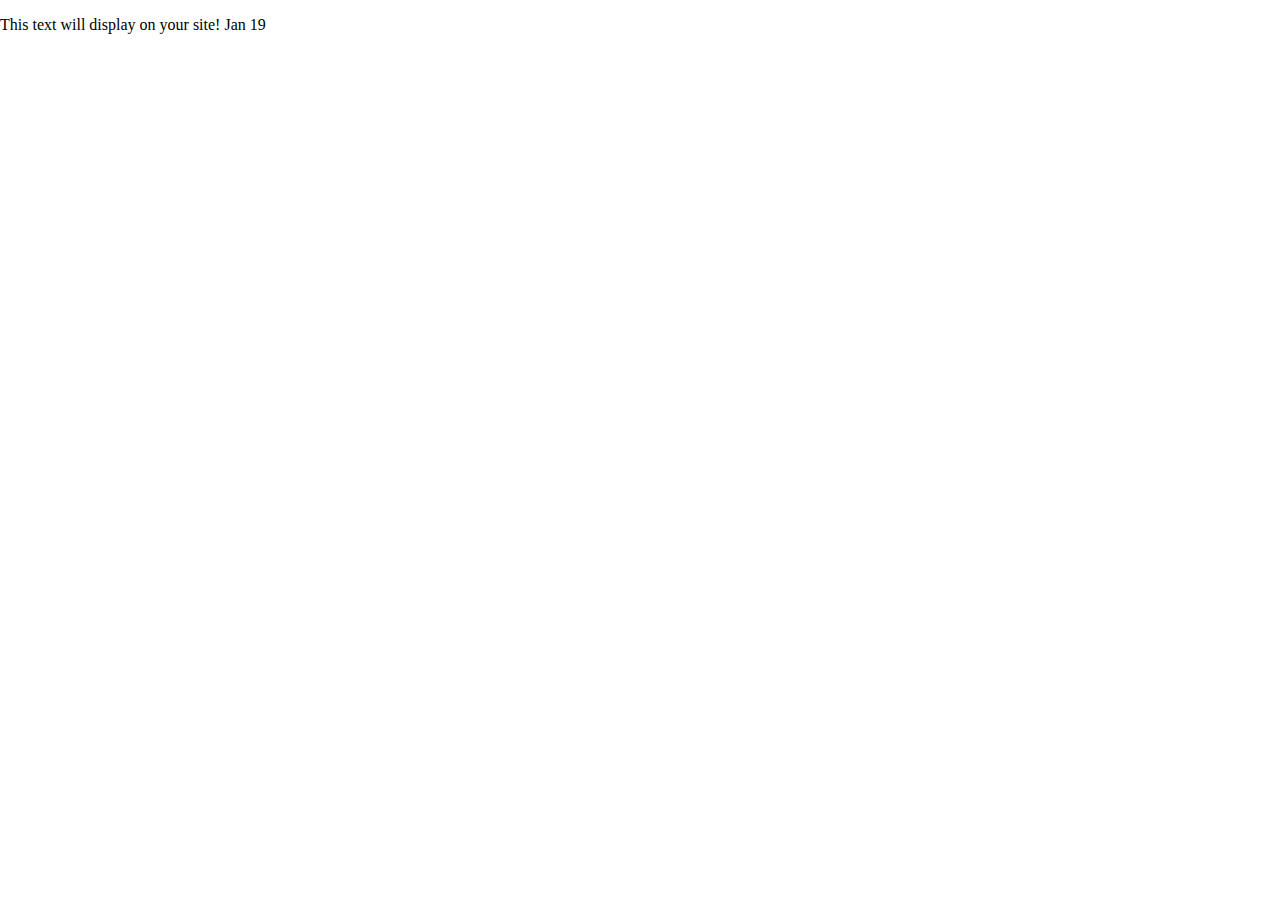
<file: index.html>
<!doctype html>
<html class="no-js" lang="en">

<head>
  <meta charset="utf-8">
  <title>Responsive Layouts</title>
  <meta name="description" content="This site will serve as the hub for many sub responsive layouts">
  <meta name="viewport" content="width=device-width, initial-scale=1">

  <meta property="og:title" content="">
  <meta property="og:type" content="">
  <meta property="og:url" content="">
  <meta property="og:image" content="">

  <link rel="manifest" href="site.webmanifest">
  <link rel="icon" href="icon.png">
  <!-- Place favicon.ico in the root directory -->

  <link rel="stylesheet" href="css/normalize.css">
  <link rel="stylesheet" href="css/main.css">

  <meta name="theme-color" content="#fafafa">
</head>

<body>
  <!-- Place your site's HTML here -->
  <p>This text will display on your site! Jan 19</p>
  <script src="js/main.js"></script>
</body>

</html>
</file>
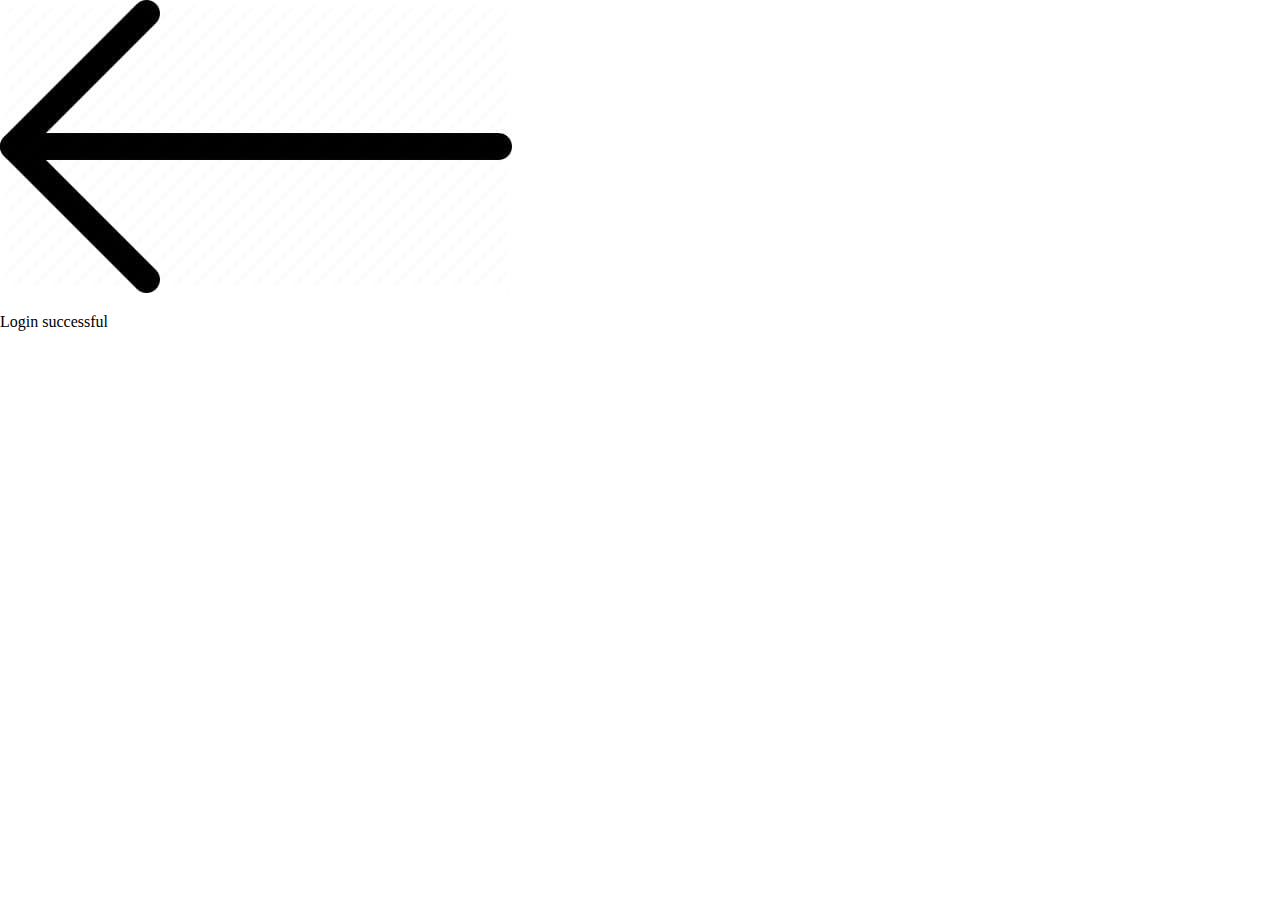
<file: login-success.html>
<!doctype html>
<html class="no-js" lang="en">

<head>
  <meta charset="utf-8">
  <title>Federal Bureau of Control</title>
  <meta name="description" content="The official website of the Federal Bureau of Control.">
  <meta name="viewport" content="width=device-width, initial-scale=1">

  <meta property="og:title" content="">
  <meta property="og:type" content="">
  <meta property="og:url" content="">
  <meta property="og:image" content="">

  <link rel="manifest" href="site.webmanifest">
  <link rel="icon" href="img/favicon.png">
  <!-- Place favicon.ico in the root directory -->

  <link rel="stylesheet" href="css/normalize.css">
  <link rel="stylesheet" href="css/main.css">

  <meta name="theme-color" content="#fafafa">
</head>

<body>
  <!-- Place your site's HTML here -->
  <div class="back-arrow">
    <a href="index.html">
      <img src="./img/left-arrow.jpg" alt="return to home">
    </a>
  </div>
  <p>Login successful</p>
  <script src="js/main.js"></script>
</body>

</html>
</file>
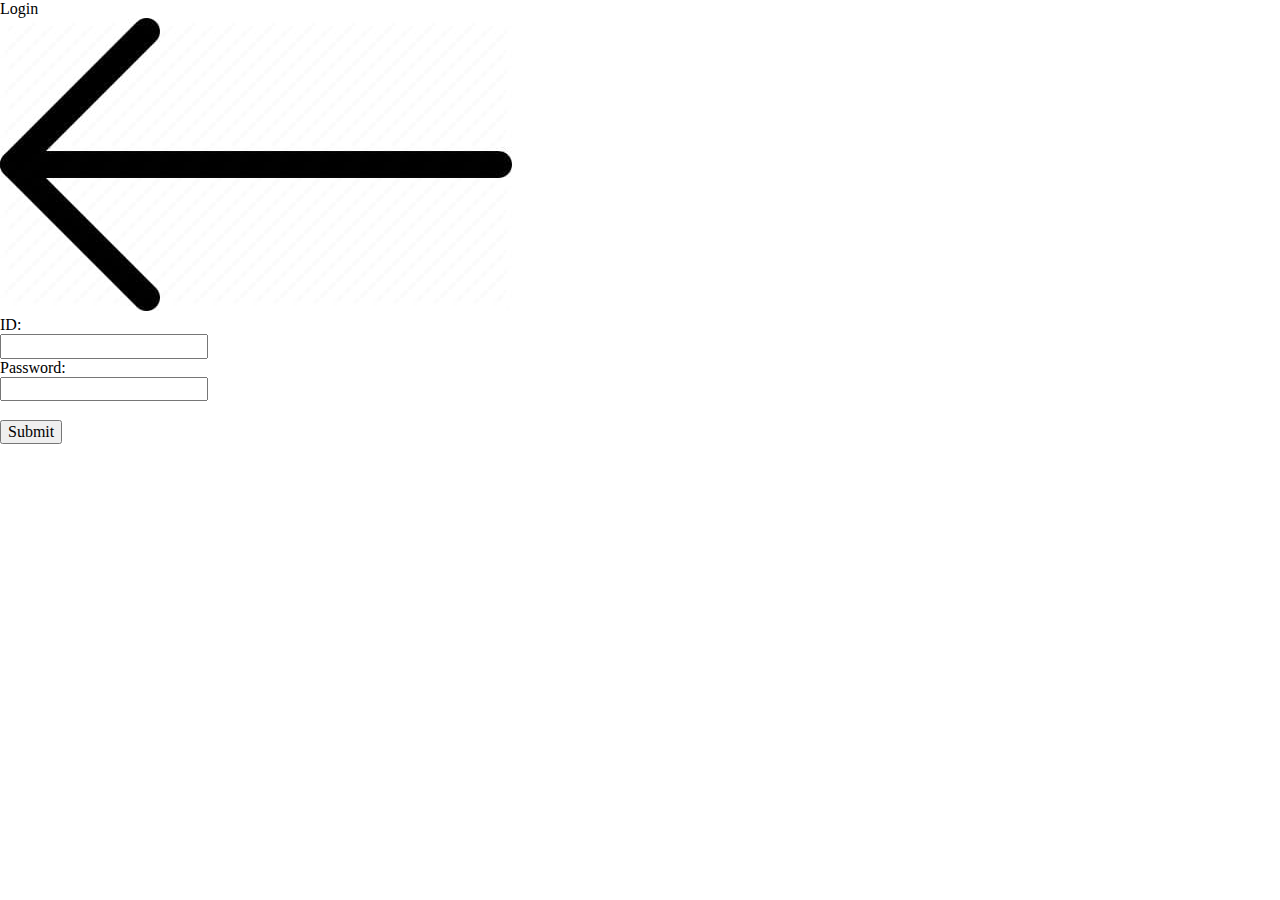
<file: login.html>
<!doctype html>
<html class="no-js" lang="en">

<head>
  <meta charset="utf-8">
  <title>Federal Bureau of Control</title>
  <meta name="description" content="The official website of the Federal Bureau of Control.">
  <meta name="viewport" content="width=device-width, initial-scale=1">

  <meta property="og:title" content="">
  <meta property="og:type" content="">
  <meta property="og:url" content="">
  <meta property="og:image" content="">

  <link rel="manifest" href="site.webmanifest">
  <link rel="icon" href="img/favicon.png">
  <!-- Place favicon.ico in the root directory -->

  <link rel="stylesheet" href="css/normalize.css">
  <link rel="stylesheet" href="css/main.css">

  <meta name="theme-color" content="#fafafa">
</head>

<body>
  <!-- Place your site's HTML here -->
  <span>Login</span>
  <div class="back-arrow">
    <a href="index.html">
      <img src="./img/left-arrow.jpg" alt="return to home">
    </a>
  </div>
  <form action="/index.html" id="log-in-form">
    <label for="text">ID:</label><br>
    <input type="text" id="text" name="text" required><br>
    <label for="password">Password:</label><br>
    <input type="password" id="password" name="password" required><br><br>
    <input type="submit" value="Submit" class="submit-button">
  </form> 
  <script src="js/main.js"></script>
</body>

</html>
</file>
<file: css/main.css>
/* Place CSS styles here */
</file>
